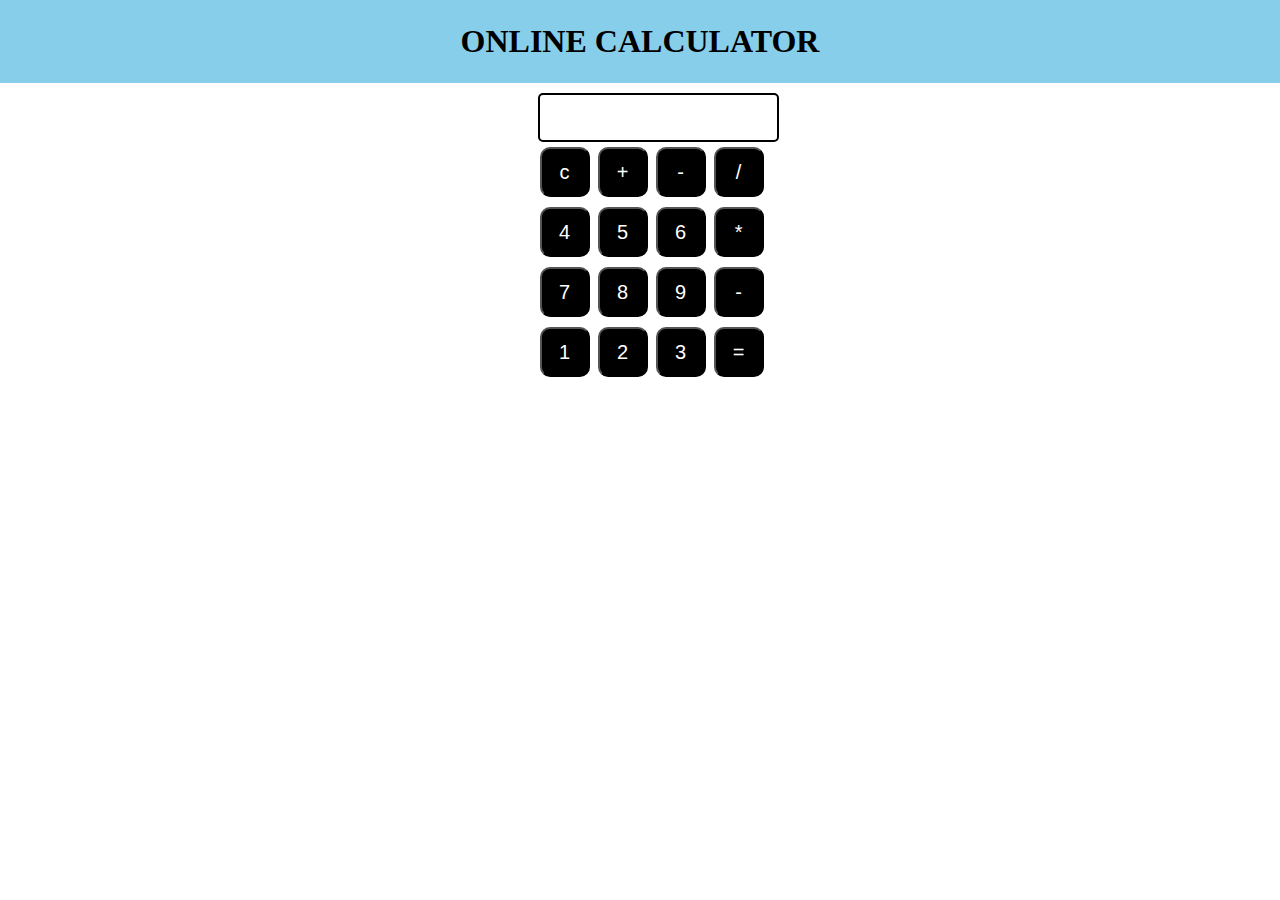
<file: calculator/index.html>
<!DOCTYPE html>
<html lang="en">

<head>
    <meta charset="UTF-8">
    <meta name="viewport" content="width=device-width, initial-scale=1.0">
    <title>CALCULATOR</title>
    <link rel="stylesheet" href="./assets/css/stylesheet.css">

</head>

<body>
    <h1>ONLINE CALCULATOR</h1>

    <div class="main">
        <input type="text" id="result">                    
        <div>
            <button type="button" onclick="return cls()">c</button>
            <button type="button" onclick="display('+')">+</button>
            <button type="button" onclick="display('-')">-</button>
            <button type="button" onclick="display('/')">/</button>
        </div>
        <div>
            <button type="button" onclick="display('4')">4</button>
            <button type="button" onclick="display('5')">5</button>
            <button type="button" onclick="display('6')">6</button>
            <button type="button" onclick="display('*')">*</button>
        </div>
        <div>
            <button type="button" onclick="display('7')">7</button>
            <button type="button" onclick="display('8')">8</button>
            <button type="button" onclick="display('9')">9</button>
            <button type="button" onclick="display('-')">-</button>
        </div>
        <div>
            <button type="button" onclick="display('1')">1</button>
            <button type="button" onclick="display('2')">2</button>
            <button type="button" onclick="display('3')">3</button>
            <button type="button" onclick="return sum()">=</button>


        </div>
    </div>
    <script src="./assets/js/index.js"></script>
</html>
</file>
<file: calculator/assets/css/stylesheet.css>
*{
        margin: 0px;
        padding: 0px;
}
h1{
        margin-bottom: 10px;
        text-align: center;  
        padding: 23px;       
        background-color: skyblue;    
}
.main{
        margin-left: 42%;
}
button{
        height: 50px;
        width: 50px;
        background-color:black;
        font-size: 20px;
        color:white;
        margin: 5px 2px;
        border-radius: 10px;
        cursor: pointer;
}
input[type="text"] { 
        padding: 15px 30px; 
        border-radius: 5px; 
        border: 2px solid black; 
}
</file>
